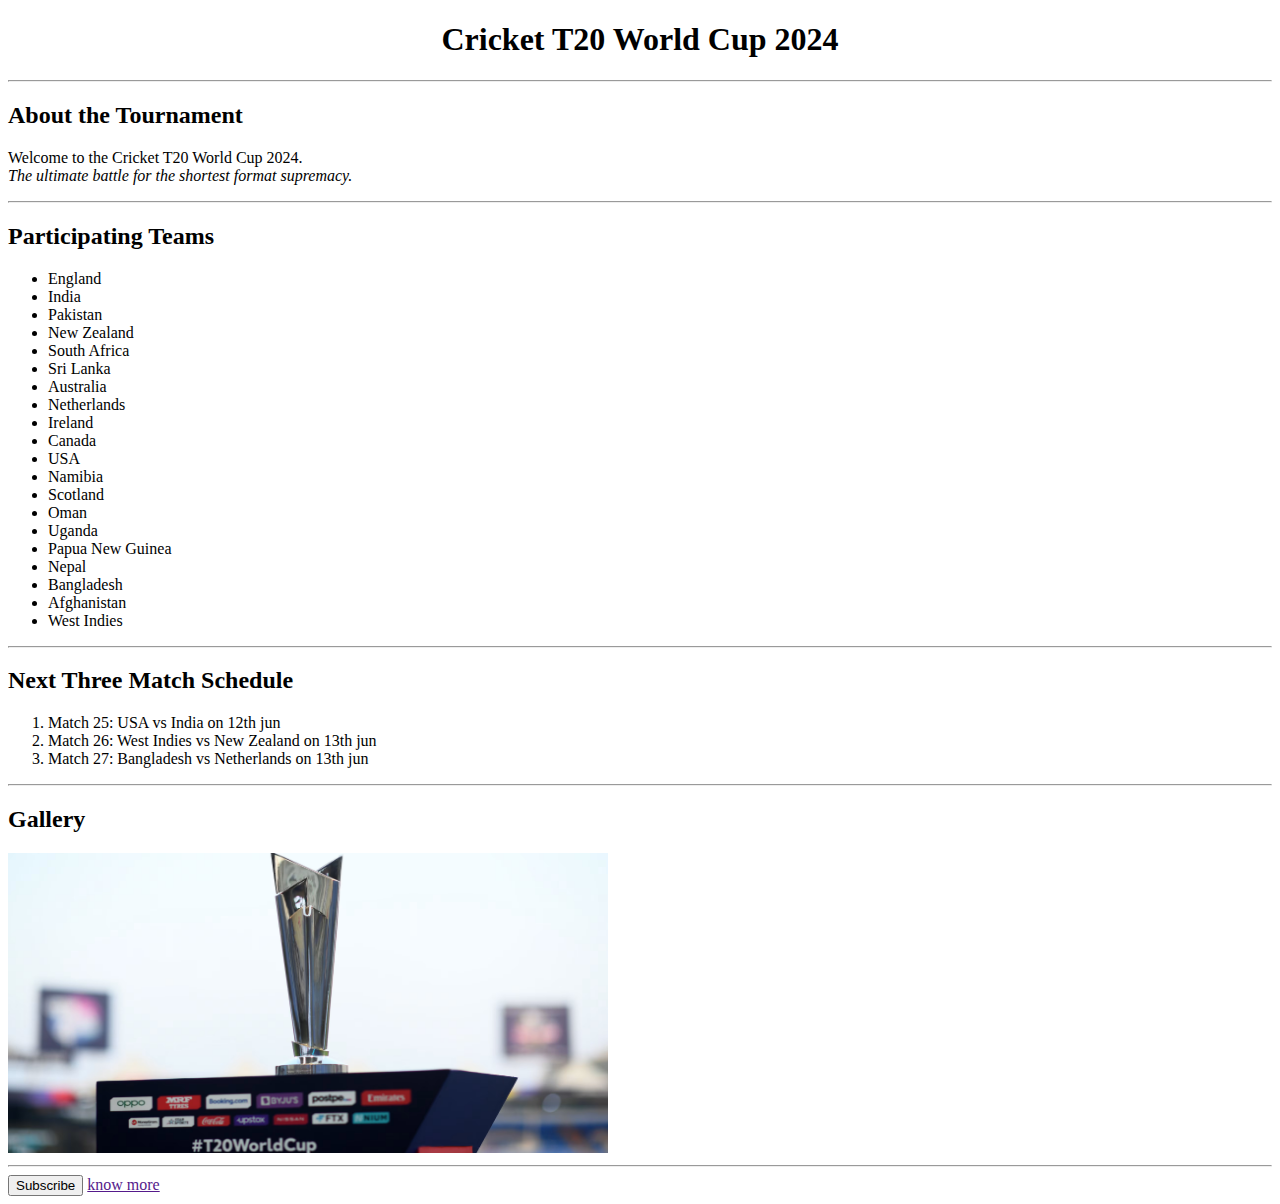
<file: Project Building-HTML,CSS,JS/day0 DPP/index.html>
<!DOCTYPE html>
<html lang="en">
<head>
    <meta charset="UTF-8">
    <meta name="viewport" content="width=device-width, initial-scale=1.0">
    <title>Cricket T20 World Cup 2024</title>
</head>
<body>
    <div>
        <center>
            <header>
                <h1>Cricket T20 World Cup 2024</h1>
            </header>
            <hr>
        </center>
            <div>
                <h2>About the Tournament</h2>
                <p>Welcome to the Cricket T20 World Cup 2024.<br> <em>The ultimate battle for the shortest format supremacy.</em></p>
                <hr>

                <h2>Participating Teams</h2>
                <ul>
                    <li>England</li>
                    <li>India</li>
                    <li>Pakistan</li>
                    <li>New Zealand</li>
                    <li>South Africa</li>
                    <li>Sri Lanka</li>
                    <li>Australia</li>
                    <li>Netherlands</li>
                    <li>Ireland</li>
                    <li>Canada</li>
                    <li>USA</li>
                    <li>Namibia</li>
                    <li>Scotland</li> 
                    <li>Oman</li>
                    <li>Uganda</li>
                    <li>Papua New Guinea</li>
                    <li>Nepal</li>
                    <li>Bangladesh</li>
                    <li>Afghanistan</li>
                    <li>West Indies</li>
                </ul>
                <hr>

                <h2>Next Three Match Schedule</h2>
                <ol>
                    <li>Match 25: USA vs India on 12th jun</li>
                    <li>Match 26: West Indies vs New Zealand on 13th jun</li>
                    <li>Match 27: Bangladesh vs Netherlands on 13th jun</li>
                  
                </ol>
                <hr>

                <h2>Gallery</h2>
                <img src="t20.jpg" alt="Cricket Match Image" width=600px height=300px><br>
              
                <hr>
                <button>Subscribe</button>
              <a href="">know more</a>
               
            </div>

           
    </div>
</body>
</html>
</file>
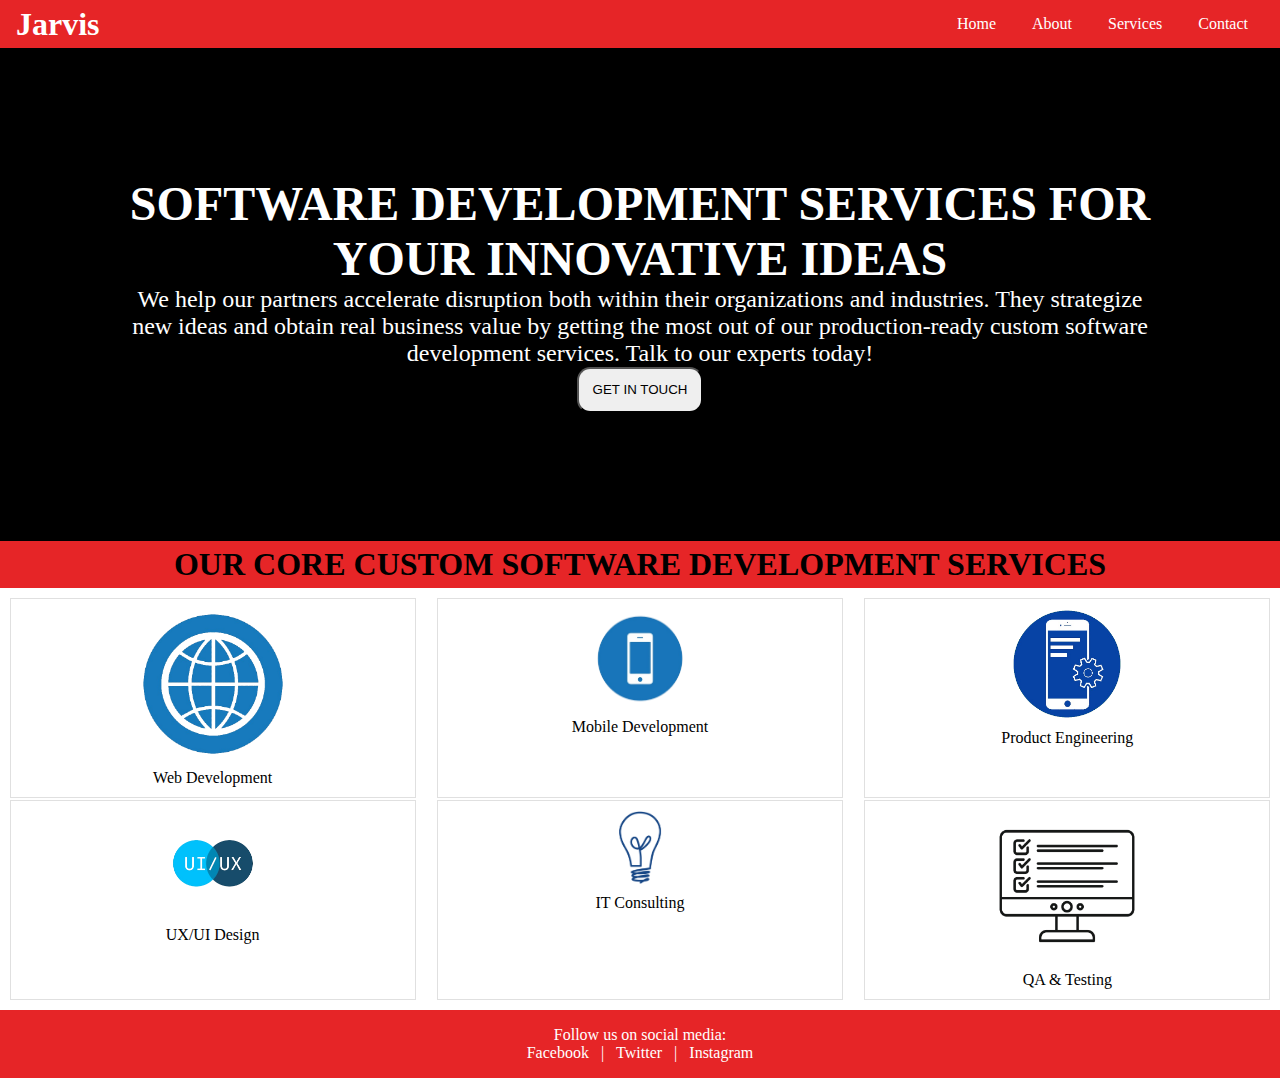
<file: Project Building-HTML,CSS,JS/day5 DPP/index.html>
<!DOCTYPE html>
<html lang="en">
<head>
    <meta charset="UTF-8">
    <meta name="viewport" content="width=device-width, initial-scale=1.0">
    <title>Document</title>
    <link rel="stylesheet" href="stylea.css">
</head>
<body>
    <header>
        <nav>
<div><h1>Jarvis</h1></div>
<div>
    <ul>
        <li ><a href="#about">Home</a></li>
        <li><a href="#about">About</a></li>
        <li><a href="#services">Services</a></li>
        <li><a href="#contact">Contact</a></li>
    </ul>
</div>
</nav>
    </header>
    <main>
<div class="about">
    <div class="discription" >
        <h1 >SOFTWARE DEVELOPMENT SERVICES
            FOR YOUR INNOVATIVE IDEAS</h1>
        <p>We help our partners accelerate disruption both within their organizations and industries. 
        They strategize new ideas and obtain real business value by getting the most out of our production-ready 
        custom software development services. Talk to our experts today!  </p>
        <button style="padding: 1em; border-radius: 1em;">GET IN TOUCH</button>
    </div>
</div>


<div>
    <h1 style="text-align: center; background-color: #e62527; padding: 5px;">OUR CORE CUSTOM SOFTWARE DEVELOPMENT SERVICES</h1>
    <section id="services">
        
        <div class="service"><img src="./web.png" alt="">
            Web Development</div>
        <div class="service" ><img src="./mobile.png" alt="">
            Mobile Development</div>
        <div class="service" ><img src="./product.png" alt="">
            Product Engineering</div>
        <div class="service" ><img src="./ui-ux.png" alt="">
            UX/UI Design</div>
        <div class="service" ><img src="./it.png" alt="">
            IT Consulting</div>
        <div class="service" ><img src="./qa.png" alt="">
            QA & Testing</div>
    </section>
</div>
<footer id="Contact">
    <p>Follow us on social media:</p>
    <a href="#">Facebook</a> | <a href="#">Twitter</a> | <a href="#">Instagram</a>
</footer>

    </main>
   
</body>
</html>
</file>
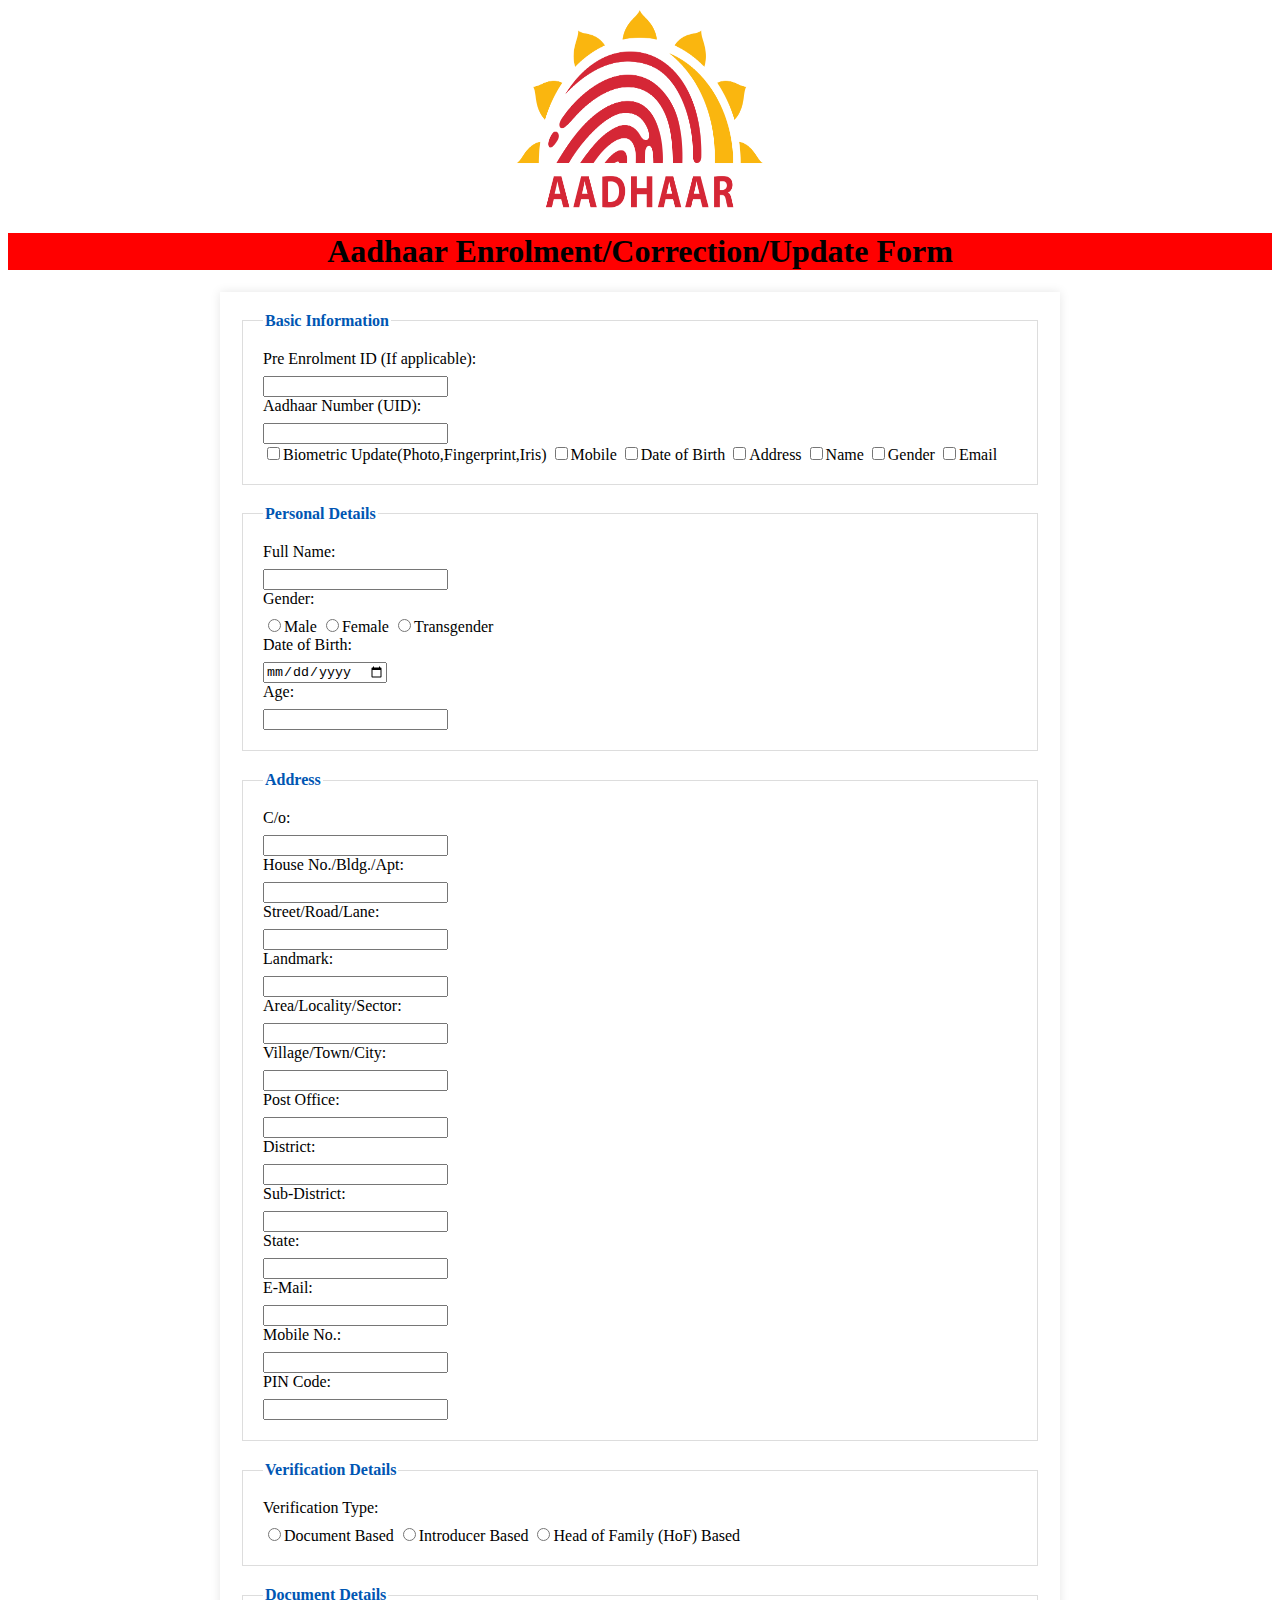
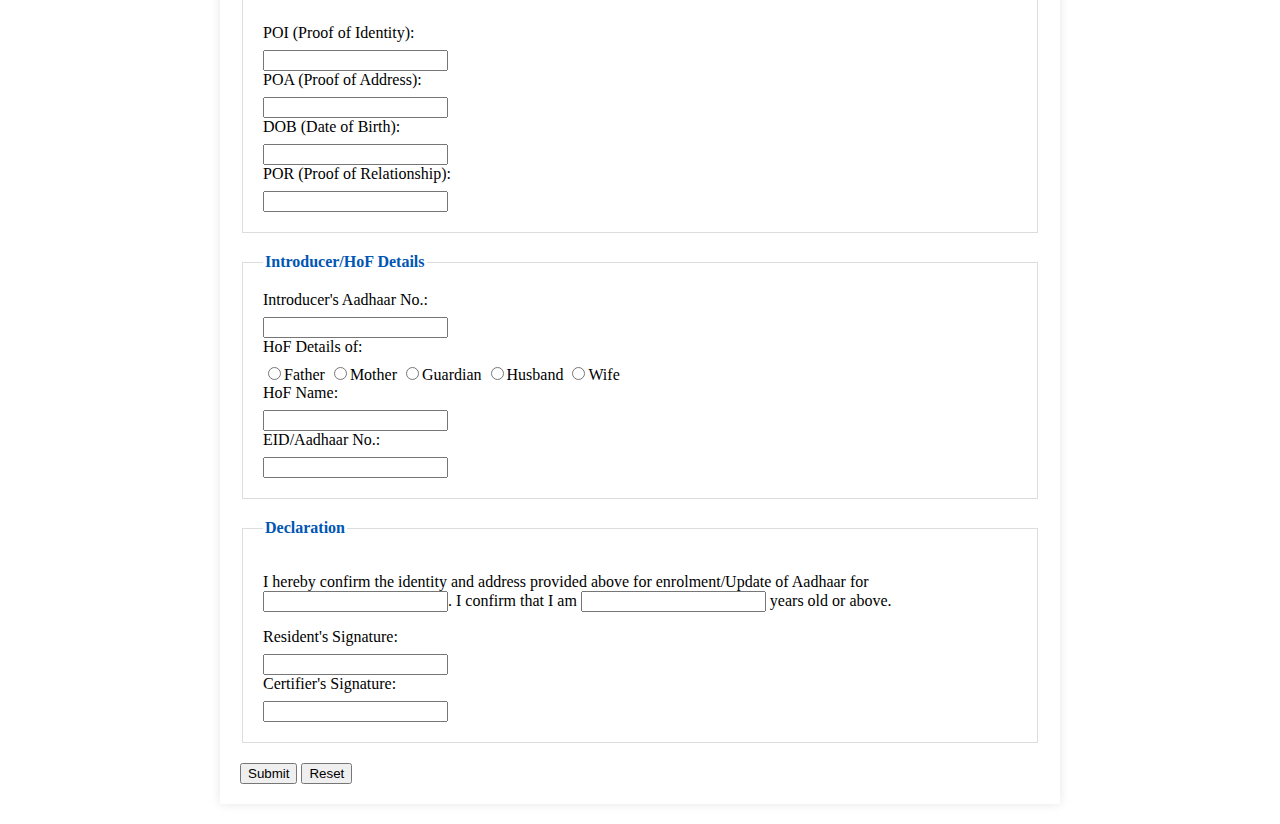
<file: Project Building-HTML,CSS,JS/day1 DPP/aadhar.html>
<!DOCTYPE html>
<html lang="en">
<head>
    <meta charset="UTF-8">
    <meta name="viewport" content="width=device-width, initial-scale=1.0">
    <title>Aadhaar Enrolment/Correction Form</title>
    <style>
        form {
            max-width: 800px;
            margin: 20px auto;
            padding: 20px;
            box-shadow: 0 0 10px rgba(0, 0, 0, 0.1);
        }
        fieldset {
            border: 1px solid #ddd;
            padding: 20px;
            margin-bottom: 20px;
        }
        legend {
            font-weight: bold;
            color: #0056b3;
        }
        label {
            display: block;
            margin-bottom: 8px;
        }
        
      
    </style>
</head>
<body>
   <center> <img src="R.png" width="250" height="200">
    <h1 style="background-color: red;">Aadhaar Enrolment/Correction/Update Form</h1></center>
    <form>
        <fieldset>
            <legend>Basic Information</legend>
            <label for="pre_enrolment_id">Pre Enrolment ID (If applicable):</label>
            <input type="text" id="pre_enrolment_id" name="pre_enrolment_id">
            
            <label for="aadhaar_number">Aadhaar Number (UID):</label>
            <input type="text" id="aadhaar_number" name="aadhaar_number">
            
            <br>
            <div>
                <input type="checkbox" id="photo" name="biometric_update">Biometric Update(Photo,Fingerprint,Iris)
                <input type="checkbox" id="mobile" name="biometric_update" >Mobile
                <input type="checkbox" id="dob" name="biometric_update">Date of Birth
                <input type="checkbox" id="address" name="biometric_update" >Address
                <input type="checkbox" id="name" name="biometric_update">Name
                <input type="checkbox" id="gender" name="biometric_update" >Gender
                <input type="checkbox" id="email" name="biometric_update">Email
            </div>
        </fieldset>
        
        <fieldset>
            <legend>Personal Details</legend>
            <label for="full_name">Full Name:</label>
            <input type="text" id="full_name" name="full_name">
            
            <label>Gender:</label>
            <input type="radio" id="male" name="gender">Male
            <input type="radio" id="male" name="gender">Female
            <input type="radio" id="male" name="gender">Transgender
            
            
            
            <label for="dob">Date of Birth:</label>
            <input type="date" id="dob" name="dob">
            
            <label for="age">Age:</label>
            <input type="number" id="age" name="age">
        </fieldset>
        
        <fieldset>
            <legend>Address</legend>
            <label for="care_of">C/o:</label>
            <input type="text" id="care_of" name="care_of">
            
            <label for="house_no">House No./Bldg./Apt:</label>
            <input type="text" id="house_no" name="house_no">
            
            <label for="street">Street/Road/Lane:</label>
            <input type="text" id="street" name="street">
            
            <label for="landmark">Landmark:</label>
            <input type="text" id="landmark" name="landmark">
            
            <label for="area">Area/Locality/Sector:</label>
            <input type="text" id="area" name="area">
            
            <label for="village">Village/Town/City:</label>
            <input type="text" id="village" name="village">
            
            <label for="post_office">Post Office:</label>
            <input type="text" id="post_office" name="post_office">
            
            <label for="district">District:</label>
            <input type="text" id="district" name="district">
            
            <label for="sub_district">Sub-District:</label>
            <input type="text" id="sub_district" name="sub_district">
            
            <label for="state">State:</label>
            <input type="text" id="state" name="state">
            
            <label for="email">E-Mail:</label>
            <input type="email" id="email" name="email">
            
            <label for="mobile">Mobile No.:</label>
            <input type="text" id="mobile" name="mobile">
            
            <label for="pin_code">PIN Code:</label>
            <input type="text" id="pin_code" name="pin_code">
        </fieldset>
        
        <fieldset>
            <legend>Verification Details</legend>
            <label>Verification Type:</label>
            <input type="radio" id="male" name="gender">Document Based
            <input type="radio" id="male" name="gender">Introducer Based
            <input type="radio" id="male" name="gender">Head of Family (HoF) Based
        </fieldset>
        
        <fieldset>
            <legend>Document Details</legend>
            <label for="poi">POI (Proof of Identity):</label>
            <input type="text" id="poi" name="poi">
            
            <label for="poa">POA (Proof of Address):</label>
            <input type="text" id="poa" name="poa">
            
            <label for="dob_doc">DOB (Date of Birth):</label>
            <input type="text" id="dob_doc" name="dob_doc">
            
            <label for="por">POR (Proof of Relationship):</label>
            <input type="text" id="por" name="por">
        </fieldset>
        
        <fieldset>
            <legend>Introducer/HoF Details</legend>
            <label for="introducer_aadhaar">Introducer's Aadhaar No.:</label>
            <input type="text" id="introducer_aadhaar" name="introducer_aadhaar">
            
            <label for="hof_details">HoF Details of:</label>
            <input type="radio" id="male" name="gender">Father
            <input type="radio" id="male" name="gender">Mother
            <input type="radio" id="male" name="gender">Guardian
            <input type="radio" id="male" name="gender">Husband
            <input type="radio" id="male" name="gender">Wife
            
            <label for="hof_name">HoF Name:</label>
            <input type="text" id="hof_name" name="hof_name">
            
            <label for="hof_aadhaar">EID/Aadhaar No.:</label>
            <input type="text" id="hof_aadhaar" name="hof_aadhaar">
        </fieldset>
        
        <fieldset>
            <legend>Declaration</legend>
            <p>I hereby confirm the identity and address provided above for enrolment/Update of Aadhaar for <input type="text" name="declaration_for">. I confirm that I am <input type="text" name="declaration_age"> years old or above.</p>
            
            <label for="resident_signature">Resident's Signature:</label>
            <input type="text" id="resident_signature" name="resident_signature">
            
            <label for="certifier_signature">Certifier's Signature:</label>
            <input type="text" id="certifier_signature" name="certifier_signature">
        </fieldset>
        
        <input type="submit" value="Submit">
        <input type="reset" value="Reset">
    </form>
</body>
</html>
</file>
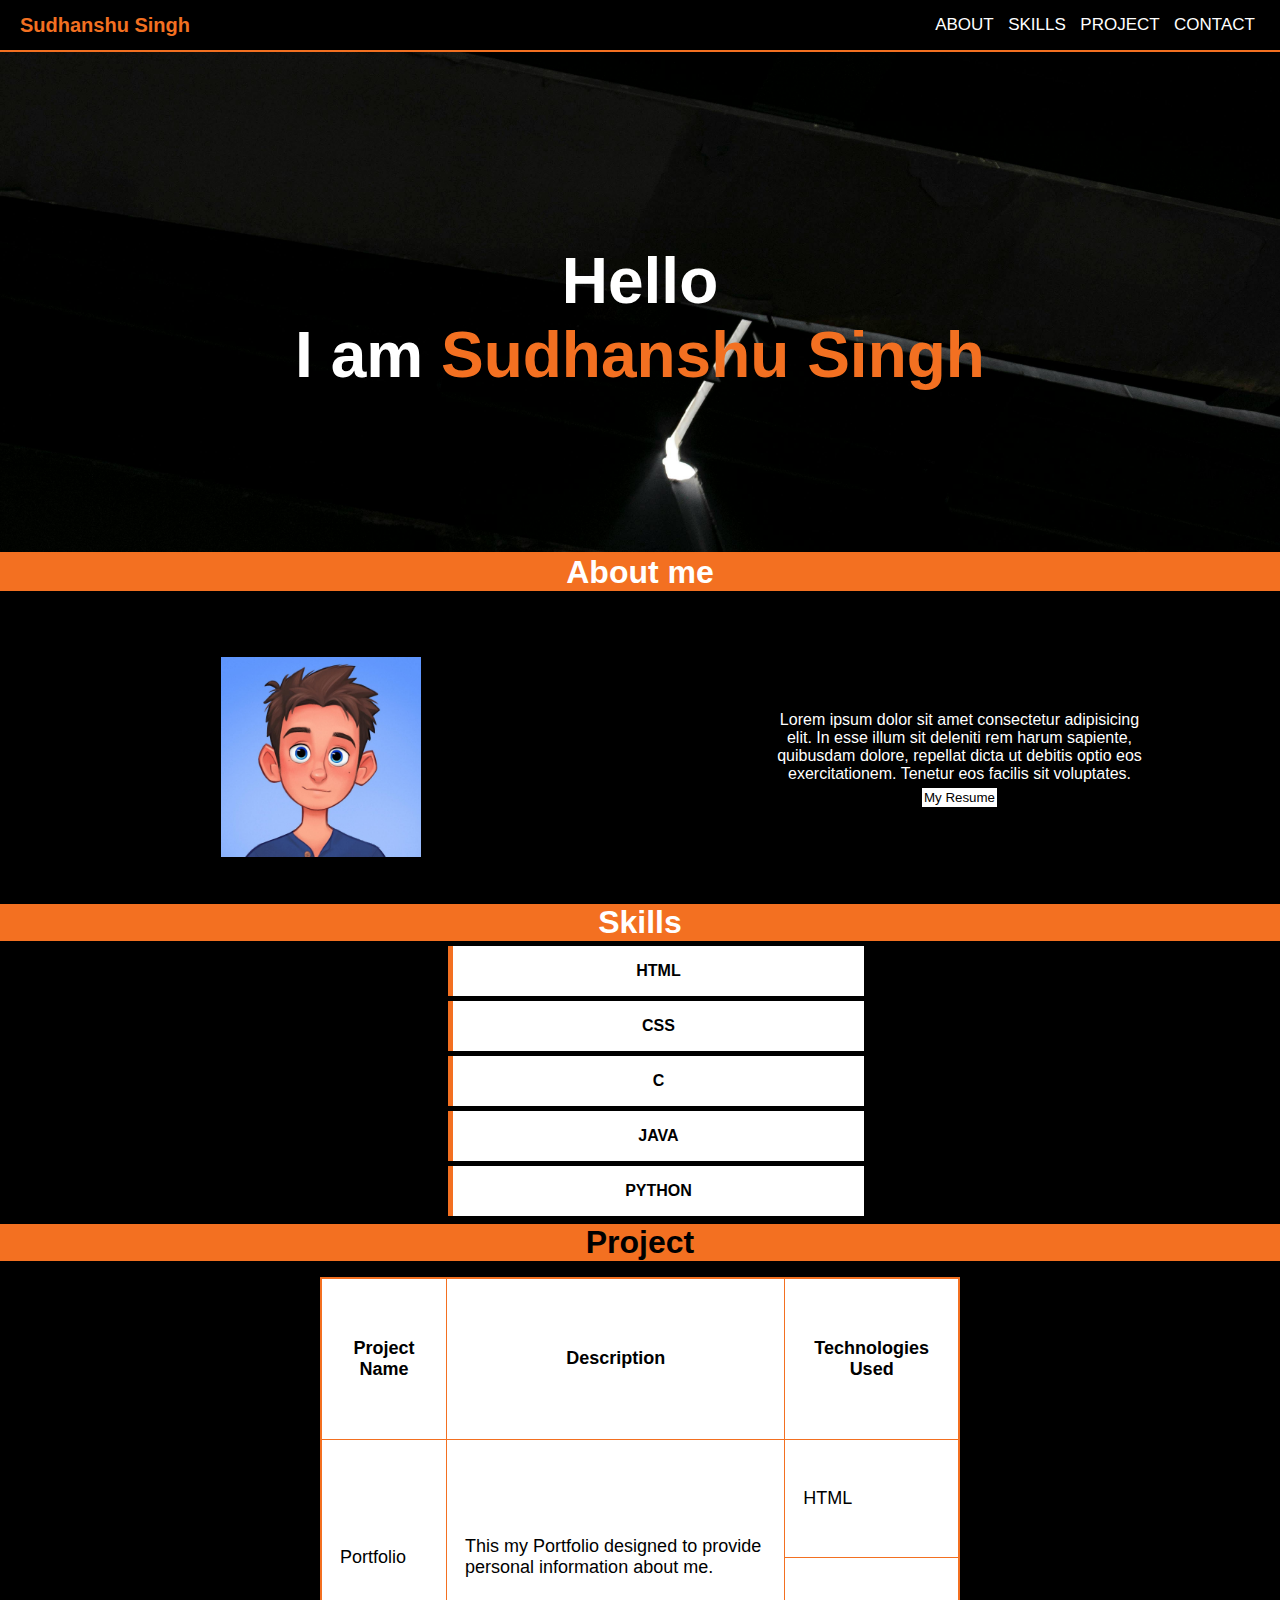
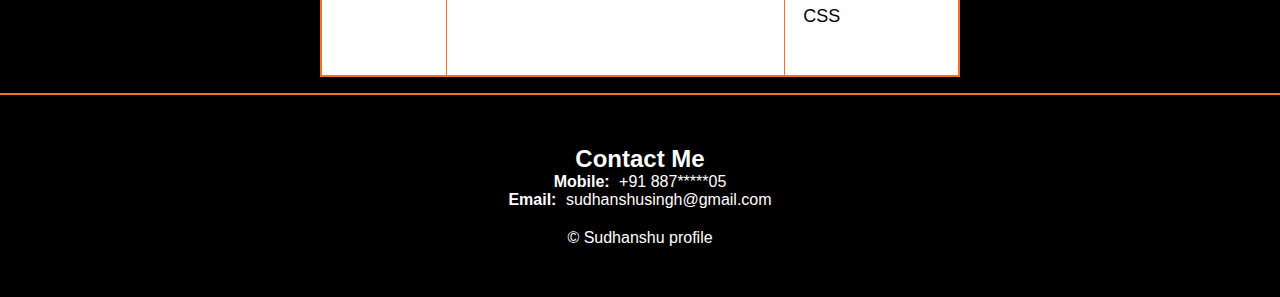
<file: Project Building-HTML,CSS,JS/day2 DPP/profile.html>
<!DOCTYPE html>
<html lang="en">
<head>
    <meta charset="UTF-8">
    <meta name="viewport" content="width=device-width, initial-scale=1.0">
    <title>Sudhanshu</title>
    <link rel="stylesheet" href="profile.css">
</head>
<body>

    <!--nav bar-->
    <nav>
<label class="logo">Sudhanshu Singh</label>

    <ul>
       
        <li><a href="#about">ABOUT</a></li>
        <li><a href="#skills">SKILLS</a></li>
        <li><a href="#project">PROJECT</a></li>
        <li><a href="#contact">CONTACT</a></li>
    </ul>
 </nav>

 <div class="line"></div>

 <!--Home Section-->

 <section class="home-section" id="home">
   
    <article class="info">
    <h1>Hello</h1>
    <h1>I am <span style="color:#f37021;">Sudhanshu Singh</span></h1>
    </article>
    </section>

    <div class="line"></div>

    <!--about section-->
    <div class="about" id="about">
        <header><h1 style="background-color: #f37021;">About me</h1></header>
        <table>
            <tr>
                <td class="profile">
        <div >
        <img src="img2.jpg" alt="" height="200px">
    </div></td>
              <td class="profile">
                    <div>
                        <p>Lorem ipsum dolor sit amet consectetur adipisicing elit. In esse illum sit deleniti rem harum 
                        sapiente, quibusdam dolore, repellat dicta ut debitis optio eos exercitationem. Tenetur eos facilis 
                        sit voluptates.
                        </p>
                        <button>My Resume</button>
                    </div>
                </td>
                </tr>
        </table>
    </div>

    <!--skilll-->

    <div class="skills" id="skills">
        <h1 style="background-color: #f37021;">Skills</h1>
        <ul>
            <li><strong>HTML</strong></li>
            <li><strong>CSS</strong></li>
            <li><strong>C</strong></li>
            <li><strong>JAVA</strong></li>
            <li><strong>PYTHON</strong></li>
        </ul>
    </div>

    <!--Project-->
    <div class="project" id="project">
     
            <h1 style="background-color: #f37021; width: 100%; text-align: center;">Project</h1>
       
<table class="project-table">
    <tr>
        <th>Project Name</th>
        <th>Description</th>
        <th>Technologies Used</th>
    </tr>
    <tr>
        <td rowspan="2">Portfolio</td>
        <td rowspan="2"> <p>This my Portfolio designed to provide personal information about me.</p></td>
        <td >HTML</td>
        
    </tr>
    <tr>
        <td>CSS</td>
    </tr>

</table>
         
    </div>
    

    <footer>
        <div class="line"></div>
        <!--contact section-->
        <section class="contact-section" id="contact">
           
            <h2>Contact Me</h2>
            <ul class="contact-info">
                <li>
                    <span class="info-label">Mobile:</span>
                    <span class="info-value">+91 887*****05</span>
                </li>
                <li>
                    <span class="info-label">Email:</span>
                    <span class="info-value">sudhanshusingh@gmail.com</span>
                </li>
            </ul>
            <p>&copy Sudhanshu profile</p>
    </footer>
</body>
</html>
</file>
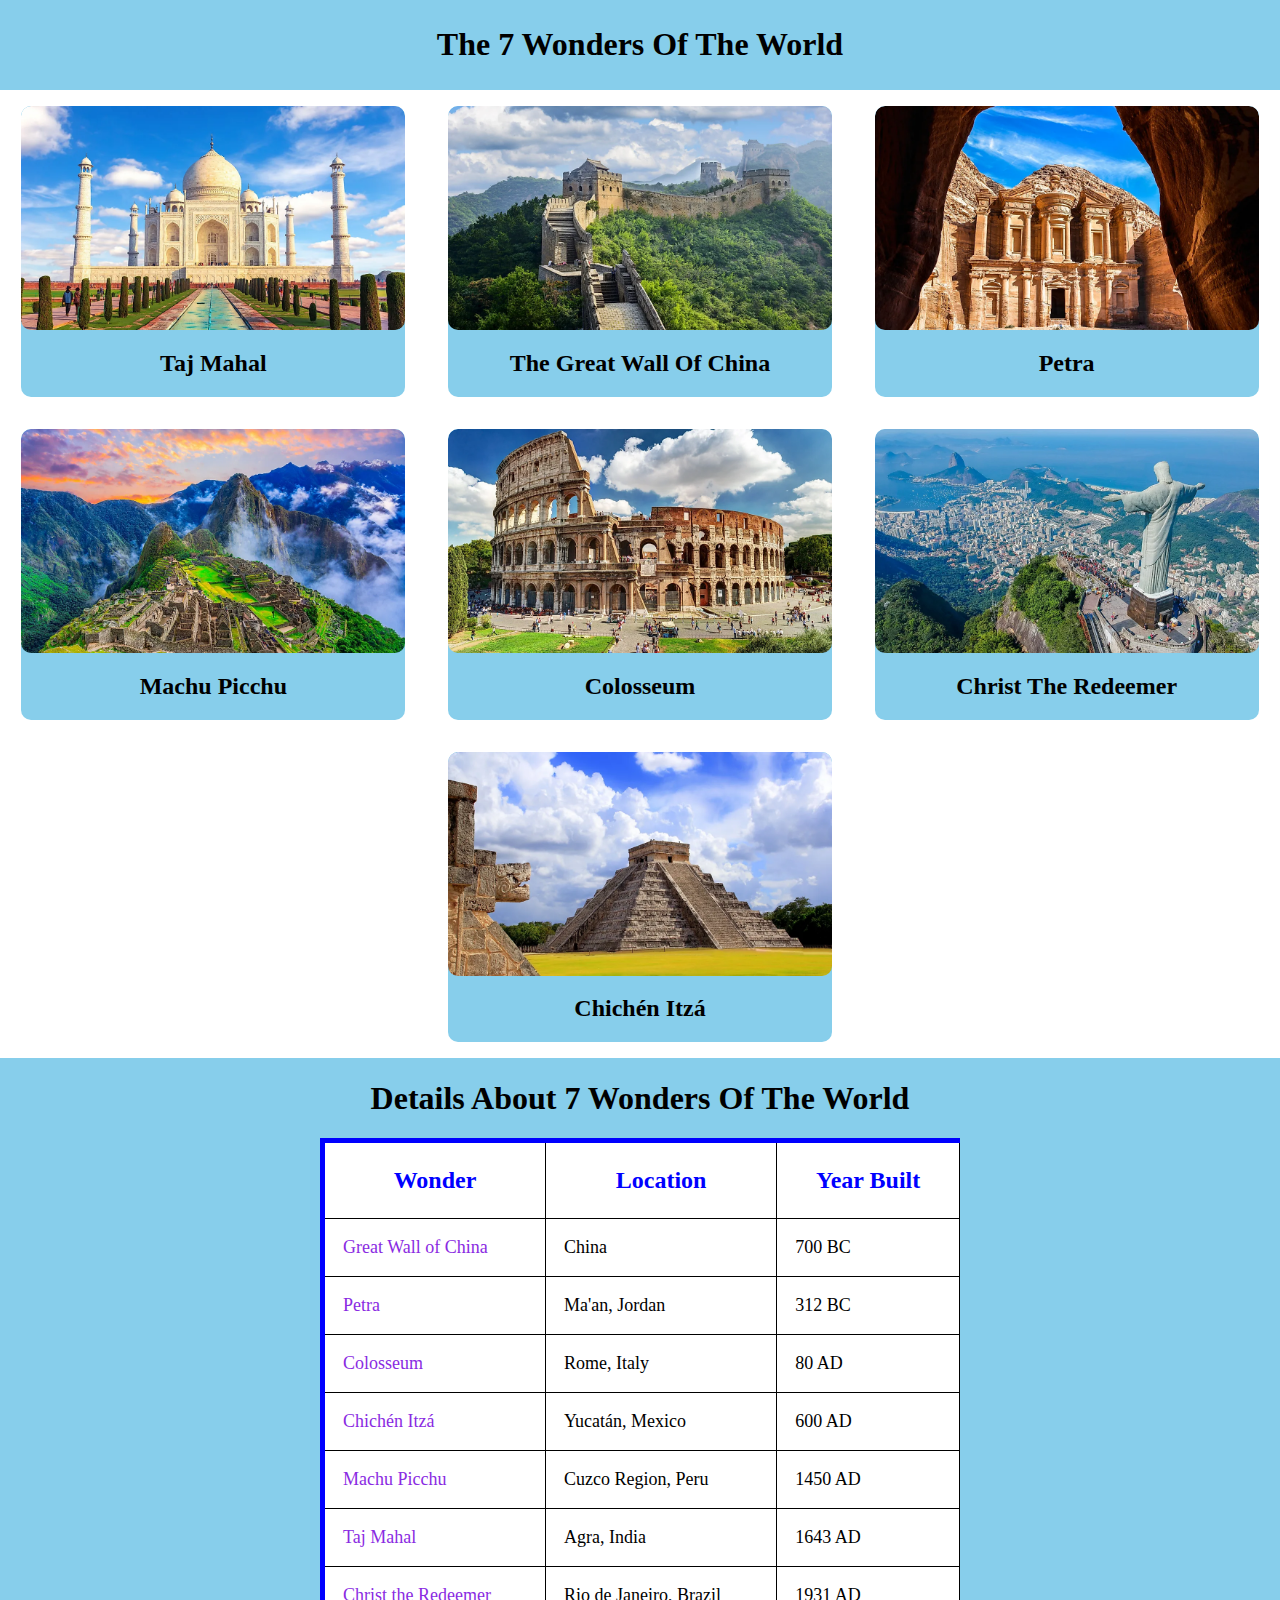
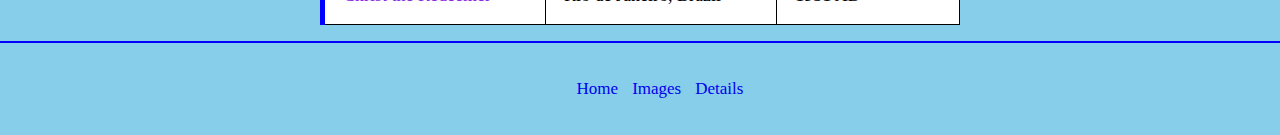
<file: Project Building-HTML,CSS,JS/day3 DPP/photo gallery/gallery.html>
<!DOCTYPE html>
<html lang="en">
<head>
    <meta charset="UTF-8">
    <meta name="viewport" content="width=device-width, initial-scale=1.0">
    <title>7 Wonders</title>
    <link rel="stylesheet" href="gallery.css">
</head>
<body>
    <header>
   <h1>The 7 Wonders Of The World</h1>
    </header>
    <main>
        <section class="photo-gallery">

            <div class="photo-item">
                <img src="./images/tajmahal.webp" alt="tajmahal">
                <span class="caption">
                   <h2> Taj Mahal </h2> </span>
           
            </div>


            <div class="photo-item">
                
                <img src="./images/wall_of_china.webp" alt="wall_of_china">
            
                <span class="caption">  <h2> The Great Wall Of China </h2></span>
            </div>
           


            <div class="photo-item">
               
                <img src="./images/Petra.webp" alt="Petra">
           
                <span class="caption"><h2>Petra</h2></span>
            </div>
           


            <div class="photo-item">
               
                <img src="./images/Machu Picchu.webp" alt="Machu Picchu">
          
                <span class="caption"><h2>Machu Picchu</h2></span>
            </div>
           


            <div class="photo-item">
             
                <img src="./images/Colosseum.webp" alt="Colosseum">
          
            
                <span class="caption"><h2>Colosseum</h2></span>
            </div>
          


            <div class="photo-item">
               
                <img src="./images/Christ The Redeemer.webp" alt="Christ The Redeemer">
          
                <span class="caption"><h2>Christ The Redeemer</h2></span>
            </div>
          


            <div class="photo-item">
               
                <img src="./images/Chichén Itzá.webp" alt="tajmahal">
           
                <span class="caption"><h2>Chichén Itzá</h2></span>
            </div>
       

        </section>

        <!--image detail-->
        <section class="detail">
            <h1>Details About 7 Wonders Of The World</h1>
            <table >
                <tr>
                    <th>Wonder</th>
                    <th>Location</th>
                    <th>Year Built</th>
                </tr>
                <tr>
                    <td>Great Wall of China</td>
                    <td>China</td>
                    <td>700 BC</td>
                </tr>
                <tr>
                    <td>Petra</td>
                    <td>Ma'an, Jordan</td>
                    <td>312 BC</td>
                </tr>
                <tr>
                    <td>Colosseum</td>
                    <td>Rome, Italy</td>
                    <td>80 AD</td>
                </tr>
                <tr>
                    <td>Chichén Itzá  </td>
                <td>Yucatán, Mexico</td>
                <td>600 AD</td>
            </tr>
                <tr>
                    <td>Machu Picchu</td>
                    <td>Cuzco Region, Peru</td>
                    <td>1450 AD</td>
                </tr>
                <tr>
                    <td>Taj Mahal</td>
                    <td>Agra, India</td>
                    <td>1643 AD</td>
                </tr>
                <tr>
                    <td>Christ the Redeemer	</td>
                    <td>Rio de Janeiro, Brazil</td>
                    <td>1931 AD</td>
                </tr>
            </table>
        </section>
</main>
<div class="line"></div>
    <footer>
<ul>
    <li><a href="#">Home</a></li>
    <li><a href="#">Images</a></li>
    <li><a href="#">Details</a></li>
</ul>
    </footer>
    
</body>

</html>
</file>
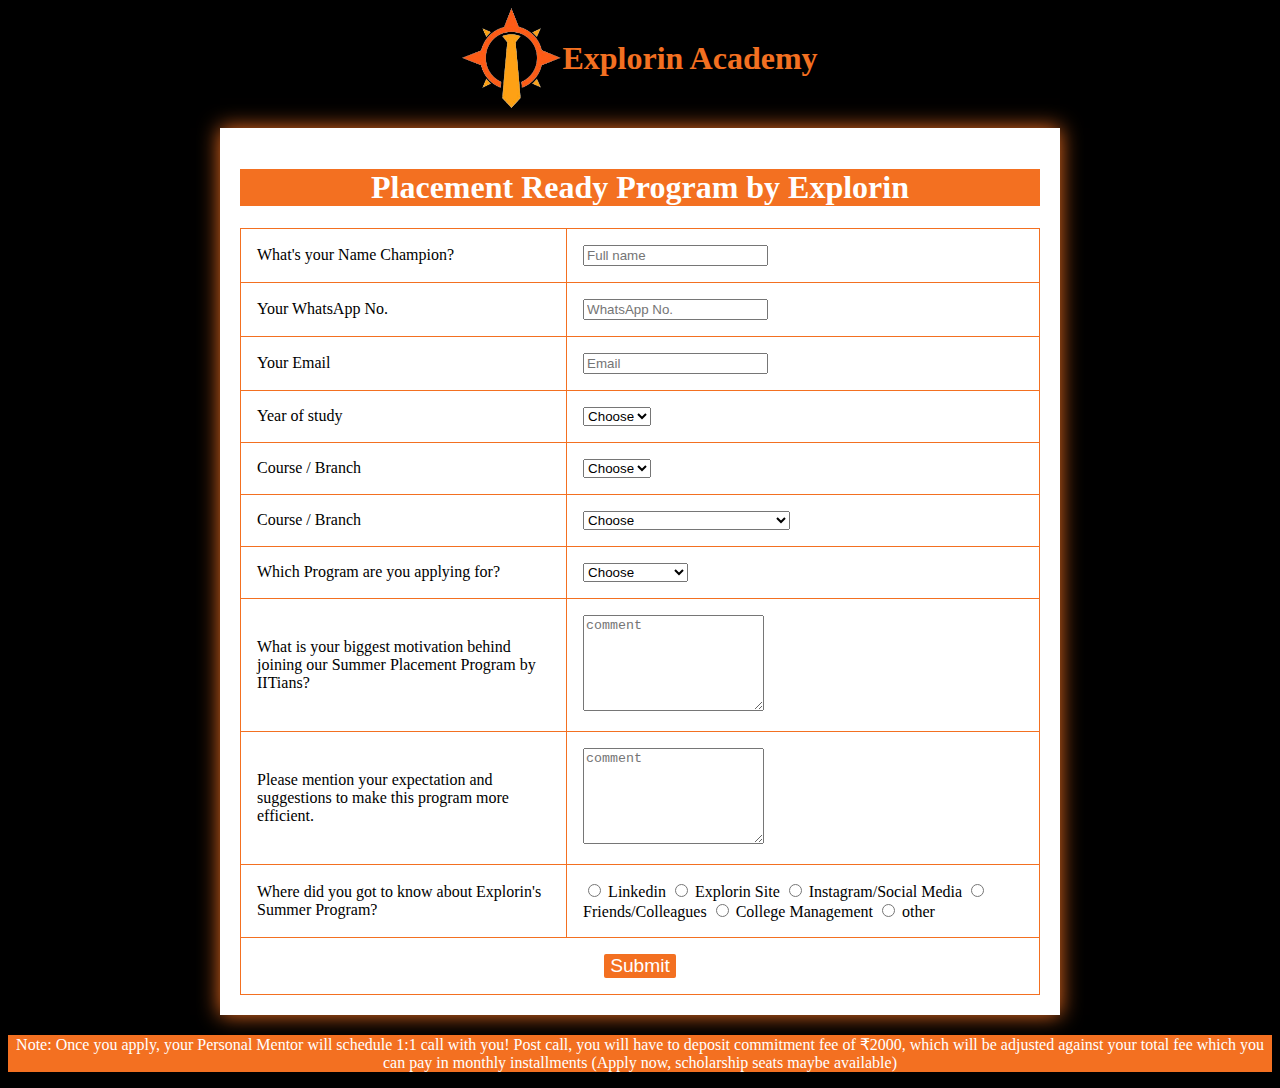
<file: Project Building-HTML,CSS,JS/day4 DPP/Web form/form.html>
<!DOCTYPE html>
<html lang="en">
<head>
    <meta charset="UTF-8">
    <meta name="viewport" content="width=device-width, initial-scale=1.0">
    <title>Document</title>
    <link rel="stylesheet" href="form.css">
</head>
<body>
    <header>
        <div class="logo">
        <img src="logo.png" alt="" width="100px" height="100px">
        <h1 style="color: #f37021;">Explorin Academy</h1>
    </div>
    </header>

    <form action="">
    
 <h1 style="color: white;background-color: #f37021;width: 100%; padding: 0;">Placement Ready Program by Explorin</h1>
    
    <main>
<table>
    <tr>
        <td><label for="name">What's your Name Champion?</td>
        <td><input type="text" class="name" placeholder="Full name"></td>
    </tr>
    <tr>
        <td><label for="number">Your WhatsApp No.</td>
        <td><input type="text" class="number" placeholder="WhatsApp No."></td>
    </tr>
    <tr>
        <td><label for="email">Your Email</td>
        <td><input type="text" class="email" placeholder="Email"></td>
    </tr>
    <tr>
        <td><label for="year">Year of study</td>
    <td><select name="year" id="year">
        <option value="">Choose</option>
        <option value="1st">1st</option>
        <option value="2st">2st</option>
        <option value="3st">3st</option>
        <option value="4st">4st</option>
    </select>
    </td>
        </tr>
        <tr>
            <td><label for="Course">Course / Branch</td>
        <td><select name="Course" id="Course">
            <option value="">Choose</option>
            <option value="CSE">CSE</option>
            <option value="ECE">ECE</option>
            <option value="EE">EE</option>
            <option value="BCA">BCA</option>
            <option value="NCA">NCA</option>
            <option value="MBA">MBA</option>
            <option value="BBA">BBA</option>
            <option value="other">other</option>
        </select>
        </td>
            </tr>
            <tr>
                <td><label for="College">Course / Branch</td>
            <td><select name="College" id="College">
                <option value="">Choose</option>
                <option value="IIT Roorkee">IIT Roorkee</option>
                <option value="RITRoorkee">RITRoorkee</option>
                <option value="Shivalik College of Engineering">Shivalik College of Engineering</option>
                <option value="CORE University">CORE University</option>
                <option value="Quantum University">Quantum University</option>
                <option value="other">other</option>
            </select>
            </td>
                </tr>
    <tr>
        <td><label for="Program">Which Program are you applying for?</td>
    <td><select name="Program" id="Program">
        <option value="">Choose</option>
        <option value="1st">MERN</option>
        <option value="2st">Basic DSC</option>
        <option value="3st">Advance DSA</option>
        <option value="4st">DATA Analyst</option>
    </select>
    </td>
    <tr>
        <td><label for="comment">What is your biggest motivation behind joining our Summer Placement Program by IITians?</td>
        <td><textarea type="comment" cols="" rows="6" class="email" placeholder="comment"></textarea>
    </tr>
    <tr>
        <td><label for="comment">Please mention your expectation and suggestions to make this program more efficient.</td>
        <td><textarea type="comment" cols="" rows="6" class="email" placeholder="comment"></textarea>
    </tr>
    <tr>
        <td>Where did you got to know about Explorin's Summer Program?</td>
  
        <td><input type="radio" id="radio">
        <label for="radio">Linkedin</label>
        <input type="radio" id="radio">
        <label for="radio">Explorin Site</label>
        <input type="radio" id="radio">
       <label for="radio">Instagram/Social Media</label>
        <input type="radio" id="radio">
        <label for="radio">Friends/Colleagues</label>
        <input type="radio" id="radio">
        <label for="radio">College Management</label>
        <input type="radio" id="radio">
        <label for="radio">other</label></td>
    </tr>
    <tr>
        <td colspan="2" style="text-align: center;"><input type="submit" style="background-color: #f37021; border: none;color: white;font-size: larger;border-radius: 2px;"></td>
    </tr>
</table>
</form>
    </main>
    <footer>
  <p style="color: white;background-color:#f37021;width: 100%; text-align: center;">Note: Once you apply, your Personal Mentor will schedule 1:1 call with you! Post call, you will have to deposit commitment fee of ₹2000, which will be adjusted against your total fee which you can pay in monthly installments (Apply now, scholarship seats maybe available)</p>
    </footer>

</body>
</html>
</file>
<file: Project Building-HTML,CSS,JS/day5 DPP/stylea.css>
*{
    margin: 0;
}
header{
    width: 100%;
    color:white;
}
nav{
 
    background-color:#e62527;
    display: flex;
    justify-content: space-between;
    padding: 1em;
    line-height: 1em;
}
nav li{
    display: inline;
  padding: 1em;
  
}

nav li a{
    text-decoration: none;
    color: white;
}
.about{
    color:white;
    background-color: black;

  text-align: center;
    height: auto;
    display: flex;
    padding: 10%;
    text:large;
    font-size: x-large;

}




#services {
    width: 100%;
    display: flex;
    flex-wrap: wrap;
    justify-content: space-around;
    gap: 2px;
    background-color: #fff;
    padding: 10px 0 10px;
   
}

.service {
  display: flex;
  flex-direction: column;
   padding: 10px;
    border: 1px solid #e0e0e0;
    align-items: center;
    transition: transform 0.3s ease, box-shadow 0.3s ease;
    width: 30%;
}

.service img {
    width: 150px;
    height: auto;
    margin-bottom: 10px;
}

.service h2 {
    font-size: 2rem;
    color: #333;
    margin-top: 10px;
}

.service:hover {
    transform: translateY(-10px);
    box-shadow: 0 4px 20px rgba(0, 0, 0, 0.1);
}

footer {
    background-color: #e62527;
    color: white;
    text-align: center;
    padding: 1em 0;
}

footer a {
    color: white;
    text-decoration: none;
    margin: 0 0.5em;
}
</file>
<file: Project Building-HTML,CSS,JS/day2 DPP/profile.css>
* {
    margin: 0;
    padding: 0;
    box-sizing: border-box;
    font-family: sans-serif;
}
/* nav bar */
nav {
    height: 50px;
    width: 100%;
    background-color: black;
}

nav label.logo {
    font-size: 20px;
    line-height: 50px;
    padding: 20px;
    font-weight: bold;
    color: #f37021;
    cursor: pointer;
}

nav ul {
    float: right;
    margin-right: 20px;
}
nav ul li {
    display: inline-block;
    line-height: 50px;
    margin:0px 5px;
}
nav ul li a {
    font-weight: 400;
    color: white;
    font-size: 17px;
    text-decoration: none;
    transition: color 0.3s ;
}
nav ul li a:hover {
    color: #f37021;
}

.line{
    height: 2px;
    width: 100%;
    background-color: #f37021;
}
/* home section*/

.home-section{
    background-image: url("img1.jpg");
    background-size: cover;
    background-position: center;
    width: 100%;
    height: 500px;
    text-align: center;
    position: relative;
}
.info{
    color: white;
    padding:15%;
    font-size: xx-large;
}

/*about section*/

.about{
    width: 100%;
    height: 350px;
    color: white;
    background-color:black; 
    text-align: center;
    display: flex;
    flex-direction: column;
}
.profile{
    padding: 10%;
    padding-top: 5%;
    height: 200px;
    width: 200px;
    
}
button{
    padding: 2px;
    margin-top: 5px;
    background-color: white;
    border: none;
    cursor: pointer;
    transition: background-color 0.3s ease;
}

button:hover {
    background-color: #d85c1a;
    color: white;
}
/* skill */
#skills{
    color: white;
    background-color: black;
    text-align: center;
    height: 320px;
}
.skills ul {
    list-style-type: none;
    padding: 0;
    padding-left:35% ;
}

.skills ul li {
    background: white;
    color: black;
    margin: 5px 0;
    padding: 1em;
    border-left: 5px solid #f37021;
    width: 50%;
}
.skills ul li::before {
    position: absolute;
    left: -30px;
    color: #f37021;
    font-size: 20px;
    top: 50%;
    transform: translateY(-50%);
    opacity: 0;
    transition: opacity 0.3s ease;
}

.skills ul li:hover {
    transform: scale(1.05);
}

.skills ul li:hover::before {
    opacity: 1;
}
/* project*/
#project{
   
    background-color: black;
    display: flex;
    justify-content: center;
    flex-direction: column;
    align-items: center;
    
   
}
.project-table{
    background-color:white;
    width: 50%;  
    height: 400px;
    border-collapse: collapse;
    border:2px solid #f37021;
    margin: 1em;
}
#project th, #project td{
    border: 1px solid #f37021;
    padding: 1em;
    font-size: large;
}


/*contect*/


.contact-section {
    width: 100%;
    padding: 50px 20px;
    background-color: black;
    color: white;
    text-align: center;
}

.contact-info {
    list-style: none;
    padding: 0;
    margin-bottom: 20px;
}

.info-label {
    font-weight: bold;
}

.info-value {
    margin-left: 5px;
}
</file>
<file: Project Building-HTML,CSS,JS/day3 DPP/photo gallery/gallery.css>
body{
    margin: 0;
    padding: 0;
}
header, footer {
    background-color: skyblue;
    text-align: center;
    padding: 5px ;
}



.photo-gallery {
    display: flex;
    flex-wrap: wrap;
    justify-content: space-around;
    
}
.photo-item {
    position: relative;
    margin: 1em;
    width: 30%;
    background-color: skyblue;
    border-radius: 10px;
    display: flex;
    flex-direction: column;
    overflow: hidden;
    transition: transform 0.3s;
}

.photo-item:hover {
    transform: scale(1.05);
}



.photo-item img {
    width: 100%;
    height: auto;
    border-radius: 10px;
    transition: opacity 0.3s;
}

.photo-item:hover img {
    opacity: 0.7;
}

.caption{
   
    text-align: center;
}
.detail{
    background-color: skyblue;
    display: flex;
    justify-content: center;
    flex-direction: column;
    align-items: center;
}
table{
    background-color: white;
    
    width: 50%;  
    height: 400px;
    border-collapse: collapse;
 margin-bottom: 1rem;
}
th,td{
    border: 1px solid black;
    padding: 1em;
    font-size: large;
}
th{
    color: blue;
    font-size: x-large;
    border-top: 5px solid blue;
}
tr{
    border-left:5px solid blue;
   
}
td:nth-child(1),
tr:nth-child(1)
{
    color: blueviolet;
}
.line{
    width: 100%;
    height: 2px;
  background-color: blue;
}
ul li {
    display: inline;
    line-height: 50px;
    margin:0px 5px;
}
 ul li a {
    font-weight: 400;
    font-size: 17px;
    text-decoration: none;
}
</file>
<file: Project Building-HTML,CSS,JS/day4 DPP/Web form/form.css>
body{
    background-color: black;
}
header {
    display: flex;
    justify-content: center;
    align-items: center;
     
}
.logo {
    display: flex;
    align-items: center; 
   
}



form {
    text-align: center;
    background-color: white;
    max-width: 800px;
    margin: 20px auto;
    padding: 20px;
    box-shadow: 0 0 20px #f37021;
}
table{
    text-align: left;
    border: 1px solid #f37021;
    border-collapse: collapse;
}
tr,td{
    padding: 1em;
    border:1px solid #f37021;
  
}
tr:hover {
    background-color: #e7a176;
}
</file>
